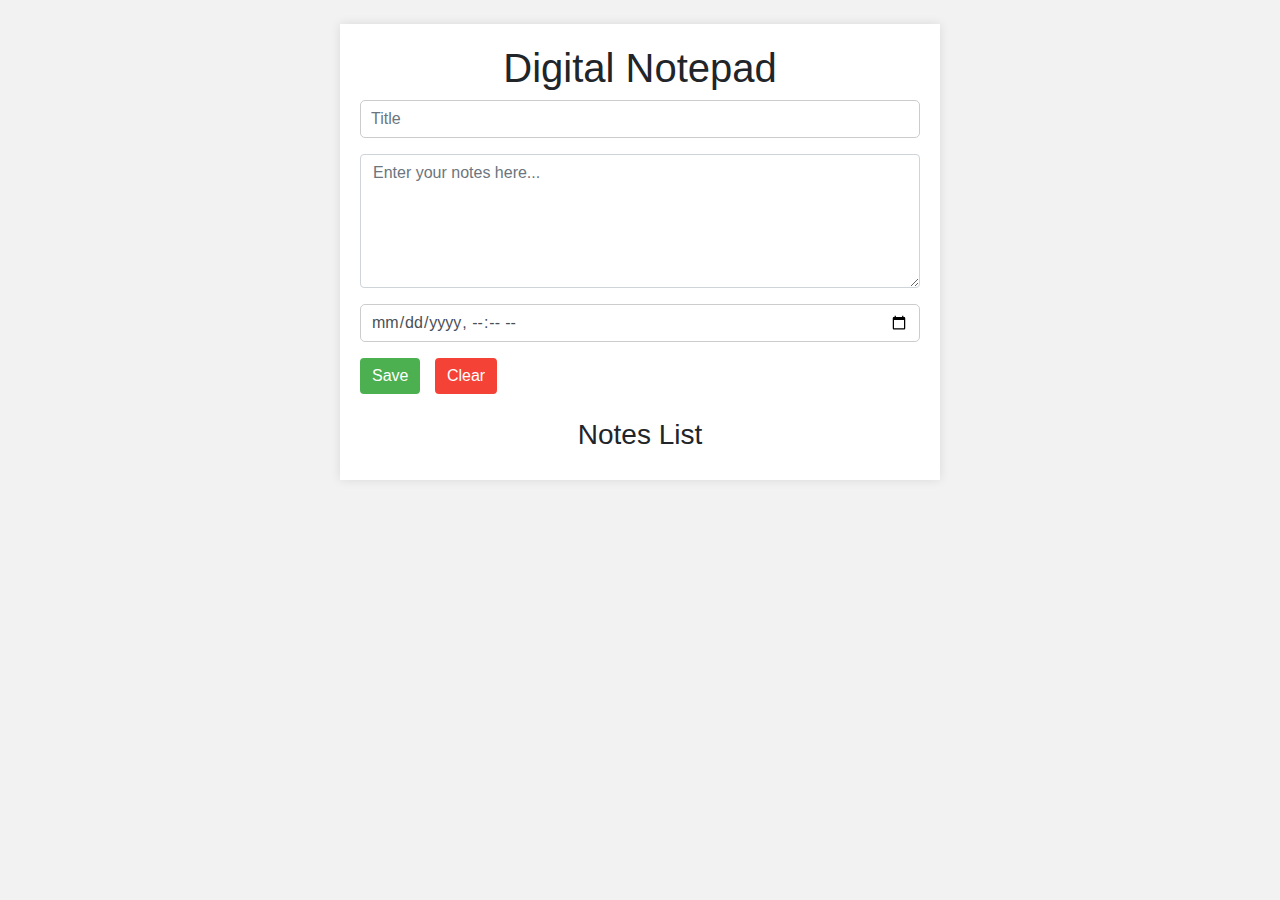
<file: index.html>
<!DOCTYPE html>
<html>
<head>
  <title>Digital Notepad</title>
  <link rel="stylesheet" href="https://stackpath.bootstrapcdn.com/bootstrap/4.5.2/css/bootstrap.min.css">
  <link rel="stylesheet" href="notepad.css">
</head>
<body>
  <div class="container mt-4">
    <h1 class="text-center">Digital Notepad</h1>
    <form id="noteForm">
      <div class="form-group">
        <input type="text" class="form-control" id="title" placeholder="Title">
      </div>
      <div class="form-group">
        <textarea class="form-control" id="notes" rows="5" placeholder="Enter your notes here..."></textarea>
      </div>
      <div class="form-group">
        <input type="datetime-local" class="form-control" id="datetime" placeholder="Date and Time">
      </div>
      <button type="submit" class="btn btn-primary">Save</button>
      <button type="button" class="btn btn-danger" id="clearBtn">Clear</button>
    </form>
    <div class="mt-4">
      <h3 class="text-center">Notes List</h3>
      <ul class="list-group" id="notesList">

      </ul>
    </div>
  </div>
  
  <script src="https://code.jquery.com/jquery-3.6.0.min.js"></script>
  <script src="notepad.js"></script>
</body>
</html>
</file>
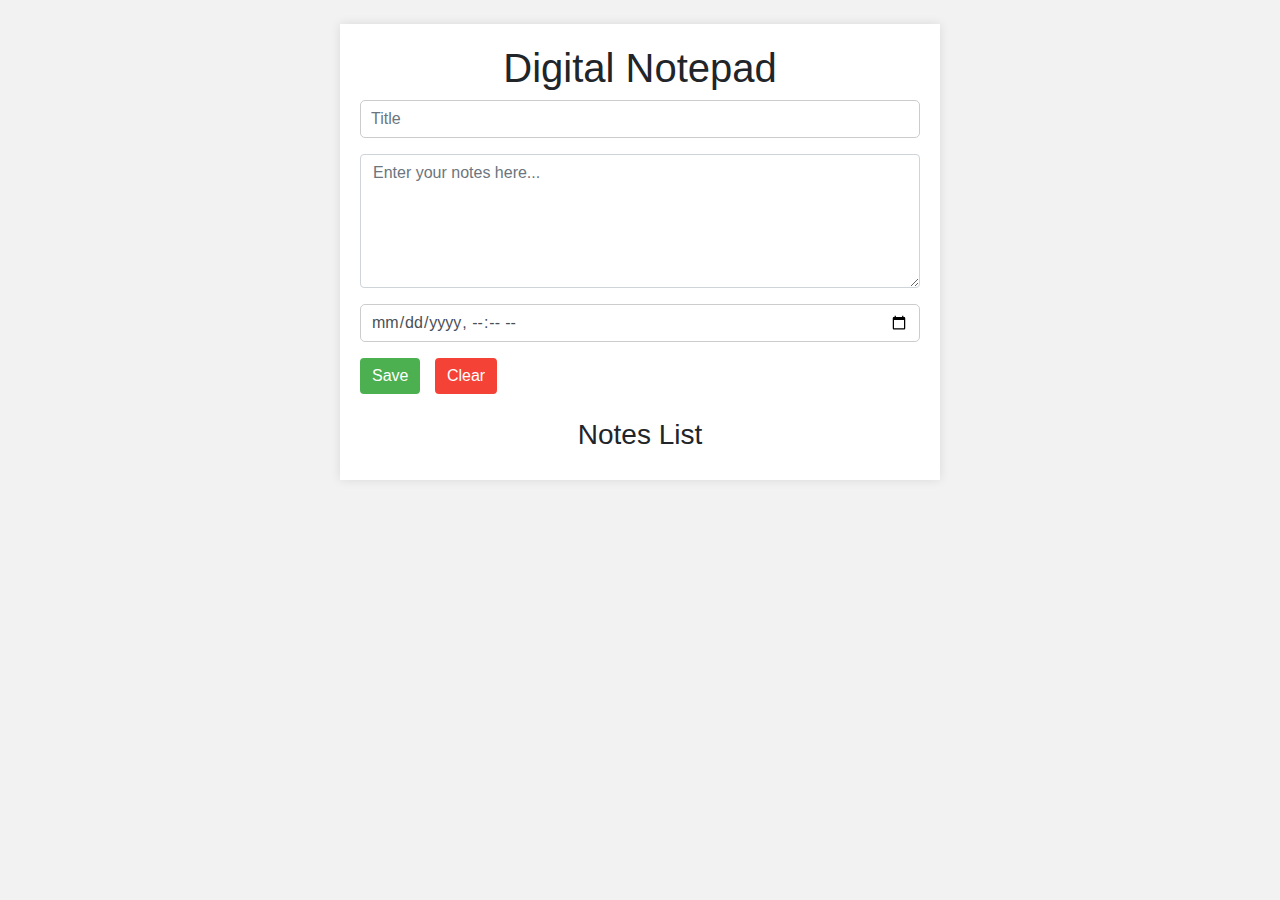
<file: notepad.html>
<!DOCTYPE html>
<html>
<head>
  <title>Digital Notepad</title>
  <link rel="stylesheet" href="https://stackpath.bootstrapcdn.com/bootstrap/4.5.2/css/bootstrap.min.css">
  <link rel="stylesheet" href="notepad.css">
</head>
<body>
  <div class="container mt-4">
    <h1 class="text-center">Digital Notepad</h1>
    <form id="noteForm">
      <div class="form-group">
        <input type="text" class="form-control" id="title" placeholder="Title">
      </div>
      <div class="form-group">
        <textarea class="form-control" id="notes" rows="5" placeholder="Enter your notes here..."></textarea>
      </div>
      <div class="form-group">
        <input type="datetime-local" class="form-control" id="datetime" placeholder="Date and Time">
      </div>
      <button type="submit" class="btn btn-primary">Save</button>
      <button type="button" class="btn btn-danger" id="clearBtn">Clear</button>
    </form>
    <div class="mt-4">
      <h3 class="text-center">Notes List</h3>
      <ul class="list-group" id="notesList">
      </ul>
    </div>
  </div>

  <script src="https://code.jquery.com/jquery-3.6.0.min.js"></script>
  <script src="notepad.js"></script>
</body>
</html>
</file>
<file: notepad.css>
body {
    font-family: Arial, sans-serif;
    background-color: #f2f2f2;
  }
  
  .container {
    max-width: 600px;
    margin: 0 auto;
    padding: 20px;
    background-color: #fff;
    box-shadow: 0 0 10px rgba(0, 0, 0, 0.1);
  }
  
  h1, h3 {
    text-align: center;
  }
  
  form {
    margin-bottom: 20px;
  }
  
  form input[type="text"],
  form textarea,
  form input[type="datetime-local"] {
    width: 100%;
    padding: 10px;
    margin-bottom: 10px;
    border: 1px solid #ccc;
    border-radius: 5px;
  }
  
  form button {
    padding: 8px 15px;
    margin-right: 10px;
    cursor: pointer;
  }
  
  form button.btn-primary {
    background-color: #4CAF50;
    color: #fff;
    border: none;
  }
  
  form button.btn-danger {
    background-color: #f44336;
    color: #fff;
    border: none;
  }
  
  ul#notesList {
    padding: 0;
  }
  
  ul#notesList li {
    list-style: none;
    padding: 8px;
    border-bottom: 1px solid #ccc;
    display: flex;
    justify-content: space-between;
  }
  
  ul#notesList li .delete {
    color: #f44336;
    cursor: pointer;
  }
</file>
